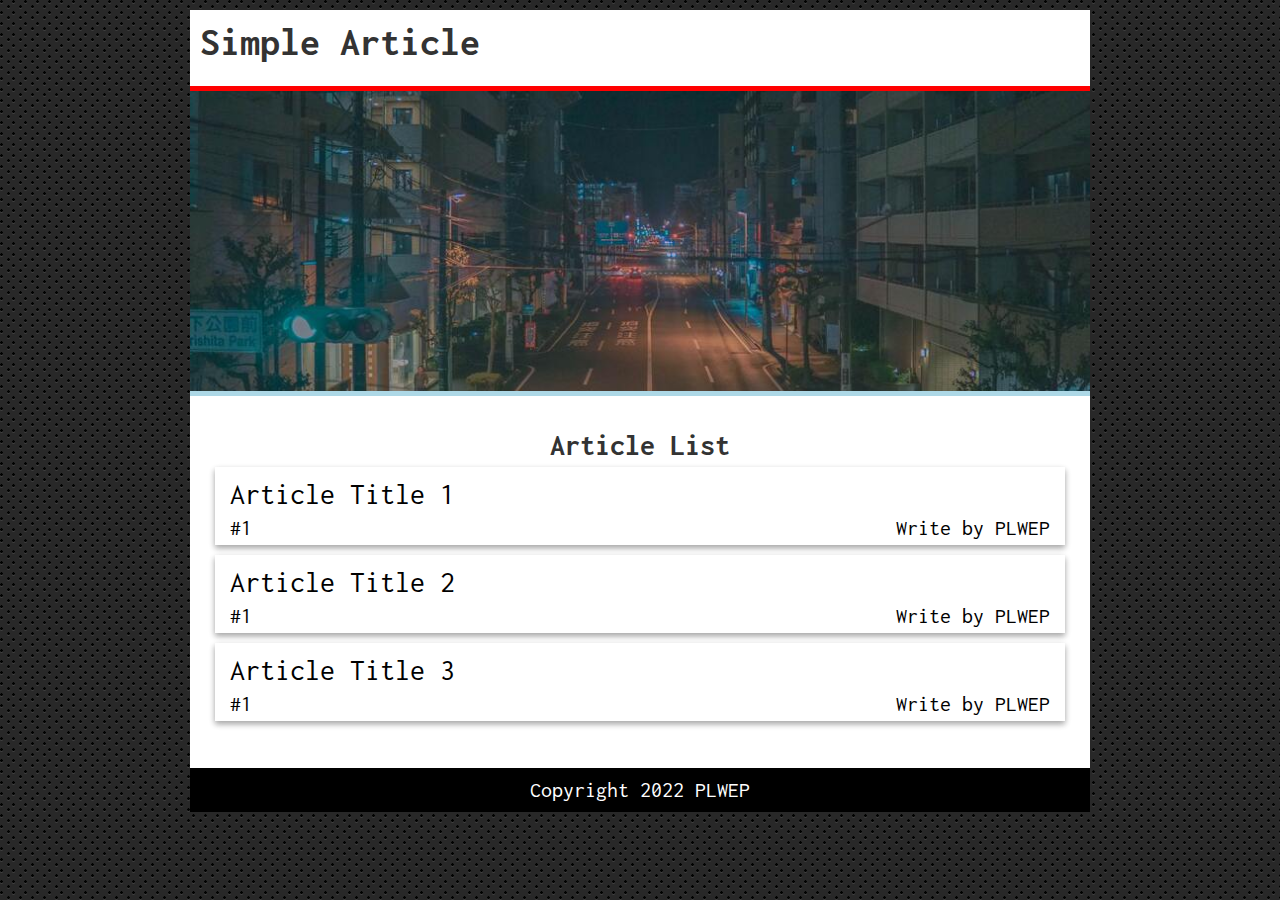
<file: index.html>
<!DOCTYPE html>
<html lang="en">
<head>
    <meta charset="UTF-8">
    <meta http-equiv="X-UA-Compatible" content="IE=edge">
    <meta name="viewport" content="width=device-width, initial-scale=1.0">
    <title>Simple Article Web</title>

    <!-- Style -->
    <link rel="stylesheet" href="style.css">

    <!-- Font -->
    <link rel="preconnect" href="https://fonts.googleapis.com">
    <link rel="preconnect" href="https://fonts.gstatic.com" crossorigin>
    <link href="https://fonts.googleapis.com/css2?family=Inconsolata&display=swap" rel="stylesheet">
</head>
<body>
    <div class="container">
        <header>
            <h1 class="judul">Simple Article</h1>
        </header>
        <section class="hero"></section>
        <div class="content index">
            <main>
                <h2>Article List</h2>

                <div class="article-list">
                    <a href="article.html">
                        <div class="article-title">
                            <h3>Article Title 1</h3>
                        </div>
                        <div class="article-subtitle">
                            <p>#1</p>
                            <p class="writer">Write by PLWEP</p>
                        </div>
                    </a>
                </div>

                <div class="article-list">
                    <a href="article.html">
                        <div class="article-title">
                            <h3>Article Title 2</h3>
                        </div>
                        <div class="article-subtitle">
                            <p>#1</p>
                            <p class="writer">Write by PLWEP</p>
                        </div>
                    </a>
                </div>

                <div class="article-list">
                    <a href="article.html">
                        <div class="article-title">
                            <h3>Article Title 3</h3>
                        </div>
                        <div class="article-subtitle">
                            <p>#1</p>
                            <p class="writer">Write by PLWEP</p>
                        </div>
                    </a>
                </div>
            </main>
        </div>
        <footer>
            <p>Copyright 2022 PLWEP</p>
        </footer>
    </div>
</body>
</html>
</file>
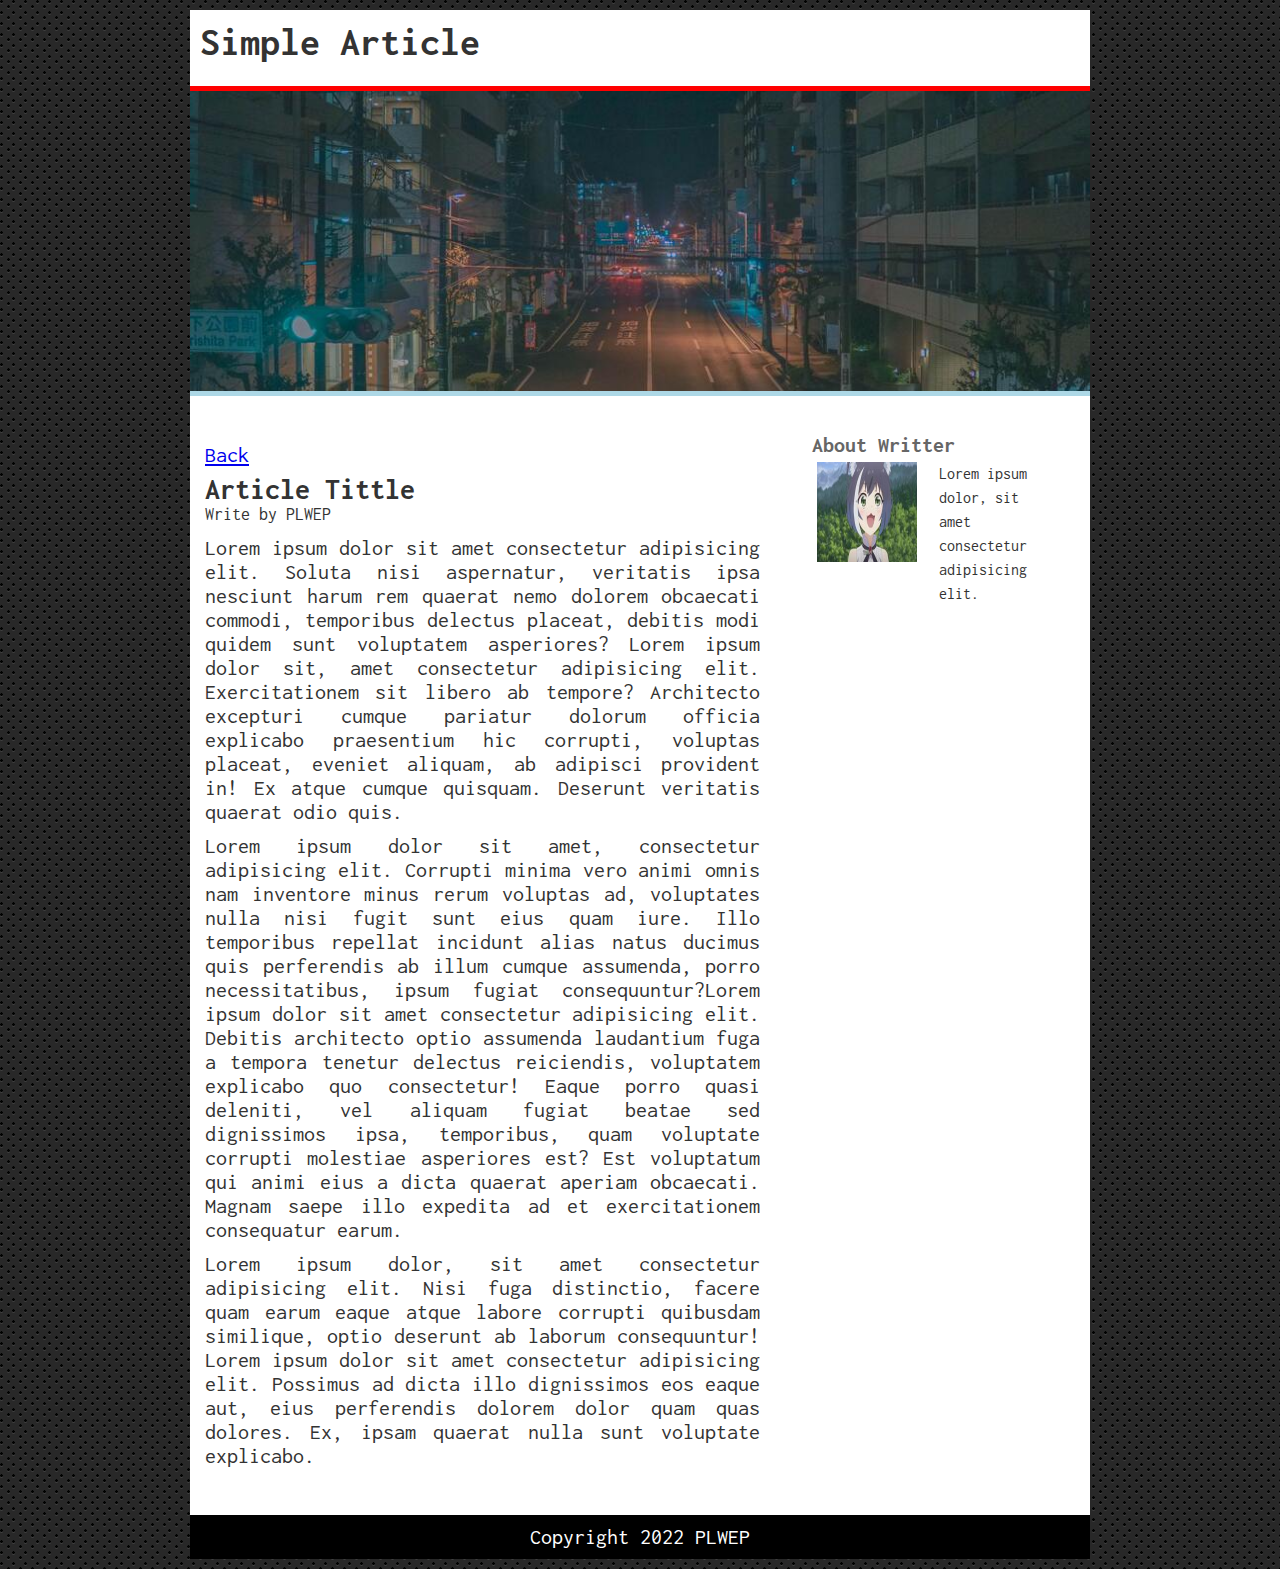
<file: article.html>
<!DOCTYPE html>
<html lang="en">
<head>
    <meta charset="UTF-8">
    <meta http-equiv="X-UA-Compatible" content="IE=edge">
    <meta name="viewport" content="width=device-width, initial-scale=1.0">
    <title>Simple Article Web</title>

    <!-- Style -->
    <link rel="stylesheet" href="style.css">

    <!-- Font -->
    <link rel="preconnect" href="https://fonts.googleapis.com">
    <link rel="preconnect" href="https://fonts.gstatic.com" crossorigin>
    <link href="https://fonts.googleapis.com/css2?family=Inconsolata&display=swap" rel="stylesheet">
</head>
<body>
    <div class="container">
        <header>
            <h1 class="judul">Simple Article</h1>
        </header>
        <section class="hero"></section>
        <div class="content article">
            <main>
                <div class="bar">
                    <a href="index.html"><p>Back</p></a>
                </div>
                <div class="article-layout">
                    <h2>Article Tittle</h2>
                    <small>Write by PLWEP</small>
                    <p>Lorem ipsum dolor sit amet consectetur adipisicing elit. Soluta nisi aspernatur, veritatis ipsa nesciunt harum rem quaerat nemo dolorem obcaecati commodi, temporibus delectus placeat, debitis modi quidem sunt voluptatem asperiores? Lorem ipsum dolor sit, amet consectetur adipisicing elit. Exercitationem sit libero ab tempore? Architecto excepturi cumque pariatur dolorum officia explicabo praesentium hic corrupti, voluptas placeat, eveniet aliquam, ab adipisci provident in! Ex atque cumque quisquam. Deserunt veritatis quaerat odio quis.</p>
                    <p>Lorem ipsum dolor sit amet, consectetur adipisicing elit. Corrupti minima vero animi omnis nam inventore minus rerum voluptas ad, voluptates nulla nisi fugit sunt eius quam iure. Illo temporibus repellat incidunt alias natus ducimus quis perferendis ab illum cumque assumenda, porro necessitatibus, ipsum fugiat consequuntur?Lorem ipsum dolor sit amet consectetur adipisicing elit. Debitis architecto optio assumenda laudantium fuga a tempora tenetur delectus reiciendis, voluptatem explicabo quo consectetur! Eaque porro quasi deleniti, vel aliquam fugiat beatae sed dignissimos ipsa, temporibus, quam voluptate corrupti molestiae asperiores est? Est voluptatum qui animi eius a dicta quaerat aperiam obcaecati. Magnam saepe illo expedita ad et exercitationem consequatur earum.</p>
                    <p>Lorem ipsum dolor, sit amet consectetur adipisicing elit. Nisi fuga distinctio, facere quam earum eaque atque labore corrupti quibusdam similique, optio deserunt ab laborum consequuntur! Lorem ipsum dolor sit amet consectetur adipisicing elit. Possimus ad dicta illo dignissimos eos eaque aut, eius perferendis dolorem dolor quam quas dolores. Ex, ipsam quaerat nulla sunt voluptate explicabo.
                    </p>
                </div>
            </main>
            <aside>
                <h3>About Writter</h3>
                <div class="profile">
                    <img src="res/pp.jpg" alt="Profile Penulis">
                    <p>Lorem ipsum dolor, sit amet consectetur adipisicing elit.</p>
                </div>
            </aside>
        </div>
        <footer>
            <p>Copyright 2022 PLWEP</p>
        </footer>
    </div>
</body>
</html>
</file>
<file: style.css>
/*  CSS Reset */
html, body, div, span, applet, object, iframe,
h1, h2, h3, h4, h5, h6, p, blockquote, pre,
a, abbr, acronym, address, big, cite, code,
del, dfn, em, img, ins, kbd, q, s, samp, strike, strong, sub, sup, tt, var,
b, u, i, center,
dl, dt, dd, ol, ul, li,
fieldset, form, label, legend,
table, caption, tbody, tfoot, thead, tr, th, td,
article, aside, canvas, details, embed, 
figure, figcaption, footer, header, hgroup, 
menu, nav, output, ruby, section, summary,
time, mark, audio, video {
	margin: 0;
	padding: 0;
	border: 0;
	font-size: 100%;
	font: inherit;
	vertical-align: baseline;
}
/* HTML5 display-role reset for older browsers */
article, aside, details, figcaption, figure, 
footer, header, hgroup, menu, nav, section {
	display: block;
}
body {
	line-height: 1;
}
ol, ul {
	list-style: none;
}
blockquote, q {
	quotes: none;
}
blockquote:before, blockquote:after,
q:before, q:after {
	content: '';
	content: none;
}
table {
	border-collapse: collapse;
	border-spacing: 0;
}

/* Style */
body {
    font: 22px/24px 'Inconsolata', monospace;
    background-color: black;
    color: #333;
    background-image: url(res/mainback.png);
}

.container {
    width: 95%;
    grid-template-areas: 
        "header"
        "hero"
        "content"
        "footer";
    margin: 10px auto;
    background-color: white;
    display: grid;
    gap: 1em;
    grid-template-columns: 1fr;
    grid-auto-rows: minmax(1fr, auto);
}

header {
    box-sizing: border-box;
    padding: 20px 0 10px 10px;
    grid-area: header;
}

header .judul {
    font-size: 40px;
    font-weight: bold;
}

.hero {
    background-image: url(res/hero.jpg);
    grid-area: hero;
    background-size: cover;
    border-top: 5px solid red;
    border-bottom: 5px solid lightblue;
    height: 300px;
    background-position: center;
}

.content {
    grid-area: content;
}

.article {
    display: grid;
    gap: 1em;
    grid-template-columns: 2fr 1fr;
    grid-template-areas: 
        "main main"
        "aside aside";
}

.article main {
    grid-area: main;
    text-align: justify;
}

.article aside {
    grid-area: aside;
}

main, aside {
    box-sizing: border-box;
    padding: 15px;
}

main h2 {
    font-size: 30px;
    font-weight: bold;
}

.article main p {
    margin: 10px auto;
}

.article aside .profile {
    width: 40%;
    box-sizing: border-box;
    padding: 5px;
    display: flex;
    flex-direction: columns;
    gap: 1em;
}

aside h3 {
    font-weight: bold;
    color: #666;
}

.article aside p {
    font-size: 16px;
}

.article aside img {
    width: 100px;
    height: 100px;
}

footer {
    background-color: black;
    grid-area: footer;
    text-align: center;
    padding: 10px;
    color: white;
}

.index main h2 {
    text-align: center;
}

.article-list {
    box-sizing: border-box;
    padding: 5px;
    box-shadow: 
    rgba(0, 0, 0, 0.16) 0px 3px 6px,
    rgba(0, 0, 0, 0.23) 0px 3px 6px;
    margin: 10px ;
}

.article-list a {
    text-decoration: none;
    color: #000;
    display: grid;
    grid-template-rows: repeat(2, minmax(1fr, auto));
}

.article-title {
    box-sizing: border-box;
    padding: 10px;
}

.article-title h3 {
    font-size: 30px;
}

.article-subtitle {
    display: grid;
    grid-template-columns: repeat(2, 1fr);
    padding: 0 10px;
}

.article-list .article-subtitle .writer {
    justify-self: end;
}

@media screen and (min-width: 992px) {
    .container {
        width: 900px;
    }

    .article {
        grid-template-areas: 
        "main aside";
    }

    aside .profile {
        width: 100%;
    }
}
</file>
